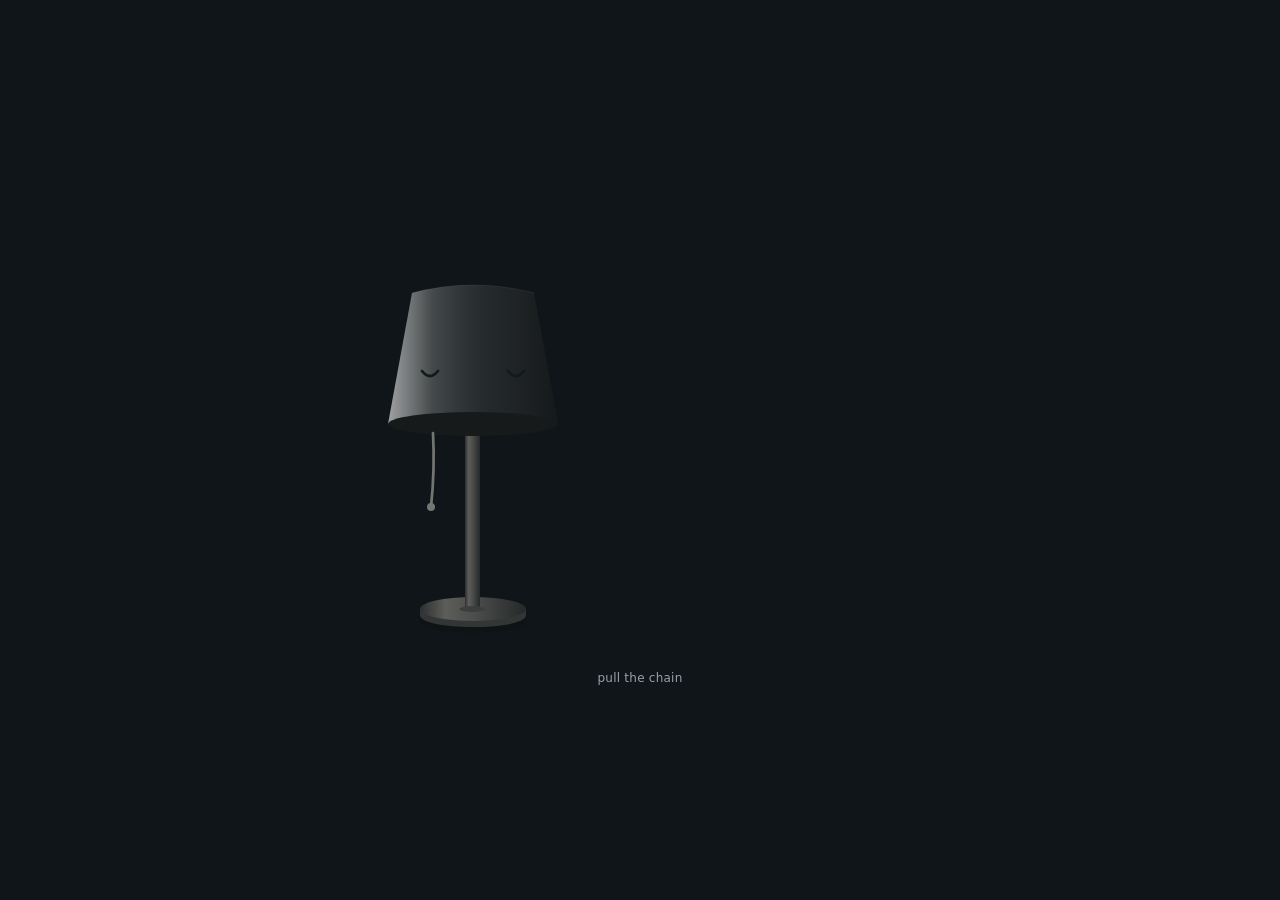
<file: index.html>
<!DOCTYPE html>
<html lang="en">
<head>
<meta charset="UTF-8">
<meta name="viewport" content="width=device-width, initial-scale=1, viewport-fit=cover">
<title>SRS AI | Login</title>
<style>
  :root{
    --bg:#0b0d12;
    --theme:#4f9d5a;
    --theme-dark:#3a7845;
    --theme-glow:#63c576;
    --glow-rgb:99 197 118;
    --theme-bg:#0c1310;
    --shade-off:#24262d;
    --shade-off-in:#181a1f;
    --pole-off:#585b63;
    --pole-on:#d9dadd;
    --base-off:#4b4e55;
    --base-on:#c7c9cd;
    --green:#4f9d5a;
    --green-dark:#3a7845;
    --green-glow:#63c576;
    --orange:#c07a4c;
    --orange-dark:#96593a;
    --orange-glow:#e0996a;
    --card-bg:#14161c;
    --text:#eef0f2;
    --text-dim:#9aa0ab;
  }
  *{box-sizing:border-box;}
  html,body{height:100%;}
  body{
    margin:0;
    background:var(--bg);
    display:flex;
    align-items:center;
    justify-content:center;
    min-height:100%;
    font-family:system-ui,-apple-system,BlinkMacSystemFont,'Segoe UI',sans-serif;
    padding:env(safe-area-inset-top,0) 20px env(safe-area-inset-bottom,0);
    overflow:hidden;
    transition:background 0.6s ease;
  }
  body.is-on{background:var(--theme-bg);}

  .stage{
    position:relative;
    width:min(720px,94vw);
    height:min(520px,86vh);
    display:flex;
    align-items:flex-end;
    justify-content:flex-start;
    gap:40px;
  }

  /* ---- Light cone ---- */
  .cone{
    position:absolute;
    left:6%;
    bottom:0;
    width:340px;
    height:340px;
    background:radial-gradient(ellipse at 30% 0%, rgb(var(--glow-rgb) / 0.28), transparent 65%);
    opacity:0;
    transition:opacity 0.7s ease;
    pointer-events:none;
    filter:blur(2px);
  }
  .is-on .cone{opacity:1;background:radial-gradient(ellipse at 30% 0%, rgb(var(--glow-rgb) / 0.30), transparent 65%);}

  /* ---- Lamp ---- */
  .lamp{
    position:relative;
    width:230px;
    height:400px;
    flex:0 0 auto;
    z-index:2;
  }
  .base{
    position:absolute;
    bottom:0;
    left:38px;
    width:110px;
    height:20px;
    border-radius:50%;
    background:radial-gradient(ellipse at 35% 65%, #4b4d53 0%, var(--base-off) 55%, #2c2e33 100%);
    box-shadow:0 3px 6px rgba(0,0,0,0.4);
    transition:background 0.6s ease;
    z-index:2;
  }
  .is-on .base{
    background:radial-gradient(ellipse at 35% 65%, #e9eaec 0%, var(--base-on) 55%, #9a9ca2 100%);
  }
  .base-top{
    position:absolute;
    bottom:11px;
    left:38px;
    width:110px;
    height:14px;
    border-radius:50%;
    background:radial-gradient(ellipse at 40% 35%, #6d7077 0%, #55575e 70%, transparent 100%);
    transition:background 0.6s ease;
    z-index:2;
  }
  .is-on .base-top{
    background:radial-gradient(ellipse at 40% 35%, #ffe9b0 0%, rgb(var(--glow-rgb) / 0.55) 55%, transparent 100%);
  }
  .base-glow{
    position:absolute;
    bottom:-14px;
    left:8px;
    width:170px;
    height:170px;
    border-radius:50%;
    transform:translateY(20%);
    background:radial-gradient(circle, rgb(var(--glow-rgb) / 0.35) 0%, rgb(var(--glow-rgb) / 0.12) 45%, transparent 72%);
    opacity:0;
    transition:opacity 0.7s ease;
    pointer-events:none;
    z-index:1;
  }
  .is-on .base-glow{opacity:1;}
  .spark{
    position:absolute;
    bottom:6px;
    left:18px;
    width:6px;height:6px;
    border-radius:50%;
    background:#fff;
    box-shadow:0 0 8px 2px rgba(255,255,255,0.8);
    opacity:0;
    transition:opacity 0.6s ease 0.15s;
    z-index:3;
  }
  .is-on .spark{opacity:0.9;}
  .pole{
    position:absolute;
    bottom:16px;
    left:83px;
    width:18px;
    height:180px;
    border-radius:8px;
    background:var(--pole-off);
    transition:background 0.6s ease;
  }
  .is-on .pole{background:var(--pole-on);}

  .shade-wrap{
    position:absolute;
    bottom:178px;
    left:0;
    width:230px;
    height:150px;
    cursor:pointer;
  }
  .shade{
    position:absolute;
    inset:0;
    clip-path:path("M70,0 Q62,0 59,7 L12,142 Q8,150 17,150 L213,150 Q222,150 218,142 L171,7 Q168,0 160,0 Z");
    background:linear-gradient(180deg,var(--shade-off) 0%, var(--shade-off-in) 100%);
    transition:background 0.6s ease;
  }
  .shade::before{
    content:"";
    position:absolute;
    inset:0;
    clip-path:path("M70,0 Q62,0 59,7 L12,142 Q8,150 17,150 L213,150 Q222,150 218,142 L171,7 Q168,0 160,0 Z");
    background:linear-gradient(115deg, rgba(255,255,255,0.14) 0%, transparent 22%);
    pointer-events:none;
  }
  .is-on .shade{background:linear-gradient(180deg,var(--theme) 0%, var(--theme-dark) 100%);}
  .shade-inner-glow{
    position:absolute;
    left:38%;right:38%;bottom:-4px;
    height:14px;
    border-radius:50%;
    background:#ffe9b0;
    filter:blur(8px);
    opacity:0;
    transition:opacity 0.6s ease;
  }
  .is-on .shade-inner-glow{opacity:0.85;}

  /* face */
  .face{position:absolute;left:0;right:0;top:58%;height:28px;}
  .eye{
    position:absolute;
    width:22px;height:22px;
    border-bottom:3px solid #1b1c20;
    border-radius:50%;
    top:0;
  }
  .is-on .eye{
    width:22px;
    height:26px;
    border:2px solid #152014;
    border-radius:50%;
    background:#fff;
  }
  .eye::after{
    content:"";
    position:absolute;
    width:9px;
    height:13px;
    left:50%;
    top:50%;
    border-radius:50%;
    background:#152014;
    transform:translate(-50%,-50%);
    opacity:0;
  }
  .is-on .eye::after{opacity:1;}
  .eye.left{left:56px;}
  .eye.right{right:56px;}
  .mouth{
    position:absolute;
    left:50%;
    top:2px;
    width:0;height:0;
    opacity:0;
    transform:translateX(-50%);
    transition:opacity 0.4s ease;
  }
  .is-on .mouth{
    opacity:1;
    width:34px;height:20px;
    border-radius:0 0 17px 17px;
    background:#141613;
  }
  .tongue{
    position:absolute;
    left:50%;
    bottom:-7px;
    width:14px;height:10px;
    background:#d9605a;
    border-radius:0 0 7px 7px;
    transform:translateX(-50%) scale(0);
    transition:transform 0.4s ease 0.15s;
  }
  .is-on .tongue{transform:translateX(-50%) scale(1);}

  /* chain */
  .chain{
    position:absolute;
    left:80px;
    top:196px;
    width:2px;
    height:132px;
    background:#8d8f94;
    transform:rotate(5deg);
    transform-origin:top center;
    transition:transform 0.15s ease;
  }
  .is-on .chain{background:#c9cbd0;}
  .bead{
    position:absolute;
    left:-4px;
    bottom:-10px;
    width:10px;height:10px;
    border-radius:50%;
    background:#c9cbd0;
  }
  .chain.pulled{transform:rotate(5deg) scaleY(1.2);}

  /* ---- Card ---- */
  .card{
    position:relative;
    z-index:2;
    width:300px;
    background:var(--card-bg);
    border:1px solid #262a31;
    border-radius:16px;
    padding:32px 28px;
    opacity:0;
    transform:translateX(24px) scale(0.97);
    pointer-events:none;
    transition:opacity 0.5s ease, transform 0.5s ease, border-color 0.5s ease, box-shadow 0.5s ease;
  }
  .is-on .card{
    opacity:1;transform:translateX(0) scale(1);pointer-events:auto;
    border-color:var(--theme-glow);
    box-shadow:0 0 32px -4px rgb(var(--glow-rgb) / 0.35);
  }
  .card h1{
    font-family:'Baloo 2',sans-serif;
    font-size:24px;
    margin:0 0 22px;
    color:var(--text);
  }
  .field{margin-bottom:16px;}
  .field label{display:block;font-size:12px;color:var(--text-dim);margin-bottom:6px;}
  .field input{
    width:100%;
    padding:10px 12px;
    border-radius:8px;
    border:1px solid #2c3037;
    background:#0f1116;
    color:var(--text);
    font-family:system-ui,-apple-system,BlinkMacSystemFont,'Segoe UI',sans-serif;
    font-size:14px;
  }
  .field input:focus{outline:none;border-color:var(--theme-glow);}
  .btn{
    width:100%;
    padding:11px;
    margin-top:6px;
    border:none;
    border-radius:9px;
    font-family:system-ui,-apple-system,BlinkMacSystemFont,'Segoe UI',sans-serif;
    font-weight:600;
    font-size:14px;
    color:#0b0d12;
    cursor:pointer;
    background:var(--theme);
    transition:background 0.5s ease;
  }
  .forgot{
    display:block;
    text-align:center;
    margin-top:14px;
    font-size:12px;
    color:var(--text-dim);
    text-decoration:none;
    cursor:pointer;
    background:none;
    border:none;
    width:100%;
    font-family:system-ui,-apple-system,BlinkMacSystemFont,'Segoe UI',sans-serif;
  }
  .forgot:hover{color:var(--text);}
  .forgot-msg{
    display:block;
    text-align:center;
    margin-top:8px;
    font-size:12px;
    color:var(--theme-glow);
    height:0;
    opacity:0;
    transform:translateY(-4px);
    transition:opacity 0.35s ease, transform 0.35s ease;
  }
  .forgot-msg.show{opacity:1;transform:translateY(0);height:auto;}

  .hint{
    position:absolute;
    bottom:-34px;
    left:0;right:0;
    text-align:center;
    font-size:12px;
    color:var(--text-dim);
    letter-spacing:0.02em;
  }

  /* Curved, softly shaded lamp inspired by the video reference. */
  body{background:#10151a;overflow:auto;}
  body.is-on{background:#10151a;}
  .stage{width:min(760px,94vw);height:480px;gap:34px;align-items:center;justify-content:center;}
  .cone{display:none;}
  .lamp{width:280px;height:430px;}
  .lamp-art{display:block;width:100%;height:100%;overflow:visible;}
  .shade-art{cursor:pointer;transform-origin:130px 65px;}
  .shade-shell{fill:#252a2c;transition:fill .65s ease;}
  .is-on .shade-shell{fill:var(--theme);}
  .hardware{filter:brightness(.38);transition:filter .65s ease;}
  .is-on .hardware{filter:brightness(1);}
  .light-effect{opacity:0;transition:opacity .65s ease;pointer-events:none;}
  .is-on .light-effect{opacity:1;}
  .sleep-eyes{opacity:1;transition:opacity .18s ease;}
  .is-on .sleep-eyes{opacity:0;}
  .awake-face{opacity:0;transform:translateY(2px);transition:opacity .25s ease,transform .4s ease;}
  .is-on .awake-face{opacity:1;transform:translateY(0);}
  .cord-art{cursor:grab;touch-action:none;transform-origin:90px 198px;filter:brightness(.55);transition:filter .5s ease;}
  .cord-art.dragging{cursor:grabbing;}
  .is-on .cord-art{filter:brightness(1);}
  .cord-art.releasing{animation:cord-settle 1s ease-out;}
  @keyframes cord-settle{0%{transform:rotate(-13deg)}22%{transform:rotate(10deg)}44%{transform:rotate(-6deg)}66%{transform:rotate(3deg)}82%{transform:rotate(-1deg)}100%{transform:rotate(0)}}
  .card{width:300px;padding:30px 25px;background:#101719;border-radius:15px;transform:translateX(20px) scale(.97);transition:opacity .55s ease,transform .65s cubic-bezier(.2,.8,.2,1),border-color .6s ease,box-shadow .6s ease;visibility:hidden;}
  .is-on .card{visibility:visible;box-shadow:0 0 9px rgb(var(--glow-rgb) / .28),0 0 30px rgb(var(--glow-rgb) / .18);}
  .hint{bottom:5px;}
  .shade-art:focus-visible,.cord-art:focus-visible{outline:2px solid var(--theme-glow);}
  @media(max-width:620px){body{padding:24px 16px;min-height:100svh;}.stage{height:auto;min-height:740px;flex-direction:column;gap:0;width:100%;padding-bottom:45px;}.lamp{width:235px;height:365px;}.card{width:min(310px,90vw);}.hint{bottom:0;}}
  @media(prefers-reduced-motion:reduce){*,*::before,*::after{transition:none!important;animation:none!important;}}

</style>
</head>
<body class="off">
  <div class="stage" id="stage">
    <div class="cone"></div>
    <div class="lamp">
      <svg class="lamp-art" viewBox="0 0 260 430" aria-hidden="true">
        <defs>
          <linearGradient id="fabric" x1="0" x2="1"><stop stop-color="#fff" stop-opacity=".56"/><stop offset=".26" stop-color="#fff" stop-opacity=".15"/><stop offset=".64" stop-color="#000" stop-opacity=".06"/><stop offset="1" stop-color="#000" stop-opacity=".4"/></linearGradient>
          <linearGradient id="metal"><stop stop-color="#777d80"/><stop offset=".24" stop-color="#f4f3e9"/><stop offset=".5" stop-color="#c9ceca"/><stop offset="1" stop-color="#626b6b"/></linearGradient>
          <linearGradient id="beam" x1="0" y1="0" x2="0" y2="1"><stop stop-color="#fff5cc" stop-opacity=".23"/><stop offset=".7" stop-color="#e7eddc" stop-opacity=".055"/><stop offset="1" stop-color="#e7eddc" stop-opacity="0"/></linearGradient>
          <radialGradient id="pool"><stop stop-color="#fff8d3" stop-opacity=".3"/><stop offset=".45" stop-color="#fff8d3" stop-opacity=".09"/><stop offset="1" stop-color="#fff8d3" stop-opacity="0"/></radialGradient>
          <radialGradient id="inside"><stop stop-color="#ffffec"/><stop offset=".72" stop-color="#fff3c7"/><stop offset="1" stop-color="#c3c09e"/></radialGradient>
          <filter id="soft"><feGaussianBlur stdDeviation="5"/></filter>
        </defs>
        <ellipse class="light-effect" cx="128" cy="390" rx="114" ry="26" fill="url(#pool)" filter="url(#soft)"/>
        <path class="light-effect" d="M45 188 Q130 173 215 188 L248 389 Q130 416 12 389Z" fill="url(#beam)"/>
        <g class="hardware">
          <ellipse cx="130" cy="386" rx="54" ry="12" fill="#292d30" opacity=".5"/>
          <path d="M77 374 L77 380 C77 396 183 396 183 380 L183 374Z" fill="#878e8d"/>
          <ellipse cx="130" cy="374" rx="53" ry="12" fill="url(#metal)"/>
          <rect x="122" y="174" width="15" height="201" rx="3" fill="url(#metal)"/>
          <ellipse cx="129.5" cy="374" rx="13" ry="3" fill="#9ca49d"/>
        </g>
        <g class="shade-art" id="chainZone" role="button" tabindex="0" aria-label="Switch lamp">
          <path class="shade-shell" d="M69 58 Q130 42 191 58 L215 189 Q130 209 45 189Z"/>
          <path d="M69 58 Q130 42 191 58 L215 189 Q130 209 45 189Z" fill="url(#fabric)"/>
          <ellipse class="underside-off" cx="130" cy="189" rx="85" ry="12" fill="#161a1a"/>
          <ellipse class="light-effect" cx="130" cy="189" rx="85" ry="12" fill="url(#inside)"/>
          <path d="M69 58 Q130 42 191 58" fill="none" stroke="#ffffff" stroke-opacity=".07"/>
          <g class="sleep-eyes" fill="none" stroke="#121b17" stroke-width="2.8" stroke-linecap="round"><path d="M79 136 Q87 146 95 136"/><path d="M165 136 Q173 146 181 136"/></g>
          <g class="awake-face">
            <g fill="#fff9eb" stroke="#1c2920" stroke-width="1.5"><ellipse cx="87" cy="135" rx="8" ry="10"/><ellipse cx="173" cy="135" rx="8" ry="10"/></g>
            <g fill="#18261d"><ellipse cx="89" cy="136" rx="3.7" ry="6"/><ellipse cx="171" cy="136" rx="3.7" ry="6"/></g>
            <g fill="white"><circle cx="90" cy="133" r="1.4"/><circle cx="172" cy="133" r="1.4"/></g>
            <path d="M110 139 H150 Q148 160 130 161 Q112 160 110 139Z" fill="#172019"/>
            <path d="M130 152 Q135 147 143 152 L141 161 Q134 170 128 161Z" fill="#ed7975"/>
            <g fill="#e48d7d" opacity=".3"><ellipse cx="76" cy="150" rx="8" ry="3"/><ellipse cx="184" cy="150" rx="8" ry="3"/></g>
          </g>
        </g>
        <g id="chain" class="cord-art" role="button" tabindex="0" aria-label="Pull lamp cord">
          <path id="cordPath" d="M90 198 Q92 234 88 272" fill="none" stroke="#d0d5cf" stroke-width="2.7" stroke-linecap="round"/>
          <circle id="cordBead" cx="88" cy="272" r="4" fill="#cdd8ce"/>
          <path id="cordHit" d="M90 198 Q92 234 88 272" fill="none" stroke="transparent" stroke-width="30"/>
        </g>
      </svg>
    </div>

    <div class="card">
      <h1>SRS AI</h1>
      <div class="field">
        <label for="u">Username</label>
        <input id="u" type="text" placeholder="Enter your username">
      </div>
      <div class="field">
        <label for="p">Password</label>
        <input id="p" type="password" placeholder="Enter your password">
      </div>
      <button class="btn" id="loginBtn" type="button">Login</button>
      <button class="forgot" id="forgotBtn" type="button">Forgot Password?</button>
      <span class="forgot-msg" id="forgotMsg">Reset link sent — check your email.</span>
    </div>
    <div class="hint" id="hint">pull the chain</div>
  </div>

<script>
  const body = document.body;
  const chain = document.getElementById('chain');
  const zone = document.getElementById('chainZone');
  const hint = document.getElementById('hint');
  // Twelve color themes, with an off step between each theme.
  const themes = [
    { name: 'green',     color: '#4f9d5a', dark: '#3a7845', glow: '#63c576', rgb: '99 197 118',  bg: '#0c1310' },
    { name: 'orange',    color: '#c07a4c', dark: '#96593a', glow: '#e0996a', rgb: '224 153 106', bg: '#130f0c' },
    { name: 'blue',      color: '#528bd1', dark: '#365f9c', glow: '#83b7ff', rgb: '131 183 255', bg: '#0c1018' },
    { name: 'purple',    color: '#9766ce', dark: '#704899', glow: '#c499ff', rgb: '196 153 255', bg: '#120d19' },
    { name: 'pink',      color: '#ce6fa0', dark: '#a04d79', glow: '#ffa0d0', rgb: '255 160 208', bg: '#180e14' },
    { name: 'red',       color: '#cd6262', dark: '#9c4242', glow: '#ff9393', rgb: '255 147 147', bg: '#180d0d' },
    { name: 'yellow',    color: '#d0b64d', dark: '#a08a31', glow: '#ffe480', rgb: '255 228 128', bg: '#17150c' },
    { name: 'cyan',      color: '#4ebbc9', dark: '#318c98', glow: '#80efff', rgb: '128 239 255', bg: '#0b1518' },
    { name: 'teal',      color: '#47b39c', dark: '#308574', glow: '#76e5cd', rgb: '118 229 205', bg: '#0b1613' },
    { name: 'lime',      color: '#9fbd4b', dark: '#748d31', glow: '#d0ef7a', rgb: '208 239 122', bg: '#12170c' },
    { name: 'indigo',    color: '#7c7bd4', dark: '#55549f', glow: '#b1afff', rgb: '177 175 255', bg: '#0e0e19' },
    { name: 'lavender',  color: '#b99bd9', dark: '#8c70ae', glow: '#dfc2ff', rgb: '223 194 255', bg: '#151019' }
  ];
  const states = themes.flatMap(theme => ['off', `on-${theme.name}`]);
  let i = 0;

  function applyState(){
    const isOn = states[i] !== 'off';
    const theme = themes[Math.floor(i / 2)];
    body.classList.remove('off', 'is-on', ...themes.map(item => `on-${item.name}`));
    body.classList.add(states[i]);
    body.classList.toggle('is-on', isOn);
    body.style.setProperty('--theme', theme.color);
    body.style.setProperty('--theme-dark', theme.dark);
    body.style.setProperty('--theme-glow', theme.glow);
    body.style.setProperty('--glow-rgb', theme.rgb);
    body.style.setProperty('--theme-bg', theme.bg);
    document.querySelector('.card').inert = !isOn;
    hint.textContent = isOn ? 'pull to turn off' : 'pull the chain';
  }

  let switching = false;
  function pull(){
    if(switching) return;
    switching = true;
    chain.classList.remove('releasing');
    void chain.getBoundingClientRect();
    chain.classList.add('releasing');
    i = (i+1) % states.length;
    applyState();
    setTimeout(()=>{ switching = false; }, 320);
  }
  zone.addEventListener('click', pull);
  [zone, chain].forEach(control => control.addEventListener('keydown', event => {
    if(event.key === 'Enter' || event.key === ' '){ event.preventDefault(); pull(); }
  }));
  const cordPath = document.getElementById('cordPath');
  const cordHit = document.getElementById('cordHit');
  const bead = document.getElementById('cordBead');
  let drag = null;
  function resetCord(){
    cordPath.setAttribute('d', 'M90 198 Q92 234 88 272');
    cordHit.setAttribute('d', 'M90 198 Q92 234 88 272');
    bead.setAttribute('cx', 88); bead.setAttribute('cy', 272);
  }
  chain.addEventListener('pointerdown', event => {
    if(switching || (event.pointerType === 'mouse' && event.button !== 0)) return;
    event.preventDefault();
    chain.classList.remove('releasing');
    chain.classList.add('dragging');
    chain.setPointerCapture(event.pointerId);
    drag = { x:event.clientX, y:event.clientY, distance:0 };
  });
  chain.addEventListener('pointermove', event => {
    if(!drag) return;
    const scale = 430 / document.querySelector('.lamp-art').getBoundingClientRect().height;
    const dx = Math.max(-65, Math.min(65, (event.clientX-drag.x)*scale));
    const dy = Math.max(-12, Math.min(65, (event.clientY-drag.y)*scale));
    drag.distance = Math.hypot(dx,dy);
    const x=88+dx, y=272+dy;
    const path = `M90 198 Q${92+dx*.25} ${234+dy*.5} ${x} ${y}`;
    cordPath.setAttribute('d',path); cordHit.setAttribute('d',path);
    bead.setAttribute('cx',x); bead.setAttribute('cy',y);
  });
  function releaseCord(event){
    if(!drag) return;
    drag=null;
    chain.classList.remove('dragging');
    if(chain.hasPointerCapture(event.pointerId)) chain.releasePointerCapture(event.pointerId);
    resetCord();
    if(event.type === 'pointercancel') return;
    pull();
  }
  chain.addEventListener('pointerup', releaseCord);
  chain.addEventListener('pointercancel', releaseCord);

  applyState();

  const loginBtn = document.getElementById('loginBtn');
  loginBtn.addEventListener('click', ()=>{
    const username = document.getElementById('u').value.trim();
    const password = document.getElementById('p').value;
    if(username === 'SRSAI' && password === '800122'){
      window.location.href = 'input.html';
    } else {
      alert('Invalid User ID or password.');
    }
  });

  const forgotBtn = document.getElementById('forgotBtn');
  const forgotMsg = document.getElementById('forgotMsg');
  let forgotTimer;
  forgotBtn.addEventListener('click', ()=>{
    forgotMsg.classList.add('show');
    clearTimeout(forgotTimer);
    forgotTimer = setTimeout(()=>forgotMsg.classList.remove('show'), 3500);
  });
</script>
</body>
</html>
</file>
